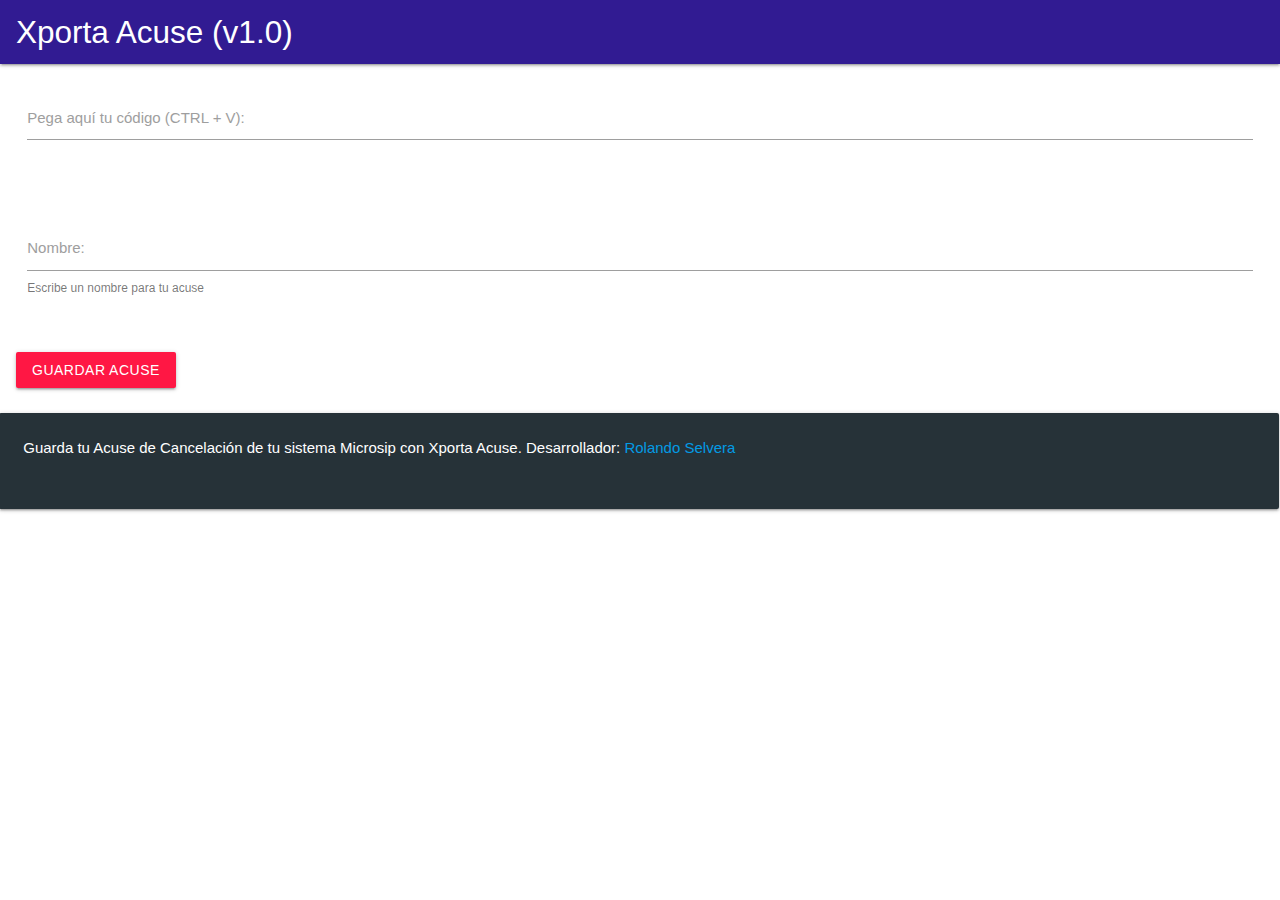
<file: index.html>
<!DOCTYPE html>
<html lang="es">
<head>
	<meta charset="UTF-8">
	<title>Xporta Acuse | Microsip</title>

	<link rel="stylesheet" href="normalize.css" />

	<!--Import Google Icon Font-->
    <link href="https://fonts.googleapis.com/icon?family=Material+Icons" rel="stylesheet">
    <!--Import materialize.css-->
    <link type="text/css" rel="stylesheet" href="css/materialize.css"  media="screen,projection"/>

	<link href="css/style.css" type="text/css" rel="stylesheet" media="screen,projection"/>

	<!--Let browser know website is optimized for mobile-->
    <meta name="viewport" content="width=device-width, initial-scale=1.0"/>

	<script type="text/javascript" src="js/save_xml.js"></script>

</head>
<body>

	
<nav>
	<div class="nav-wrapper deep-purple darken-4">
      <a href="#" class="brand-logo">Xporta Acuse (v1.0)</a>
    </div>
</nav>
        

<div class="main">

	<div class="row">
    	<form class="col s12">
      		<div class="row">
        		<div class="input-field col s12">
          			<textarea id="textarea1" class="materialize-textarea"></textarea>
          			<label for="textarea1">Pega aquí tu código (CTRL + V):</label>
        	</div>
      		</div>
    	</form>
  	</div>

	<div class="row">
	    <form class="col s12">
	      <div class="row">
	        <div class="input-field col s12">
	          <input id="last_name" type="text" class="validate">
	          <label for="last_name">Nombre:</label>
	          <span class="helper-text" data-error="Campo vacío" data-success="Correcto">Escribe un nombre para tu acuse</span>
	        </div>
	      </div>
	    </form>
	  </div>

	<a class="waves-effect waves-light btn red accent-3" onClick="guardarAcuse()">Guardar Acuse</a>

	<div class="row">
    <div class="col s12 m5">
      <div class="card-panel blue-grey darken-4">
        <span class="white-text">Guarda tu Acuse de Cancelación de tu sistema Microsip con Xporta Acuse. Desarrollador: </span>
        <a href="/html/test.html" target="_blank">Rolando Selvera</a>
      </div>
    </div>
  </div>

</div>

	<!--JavaScript at end of body for optimized loading-->
    <script type="text/javascript" src="js/materialize.js"></script>
	
</body>
</html>
</file>
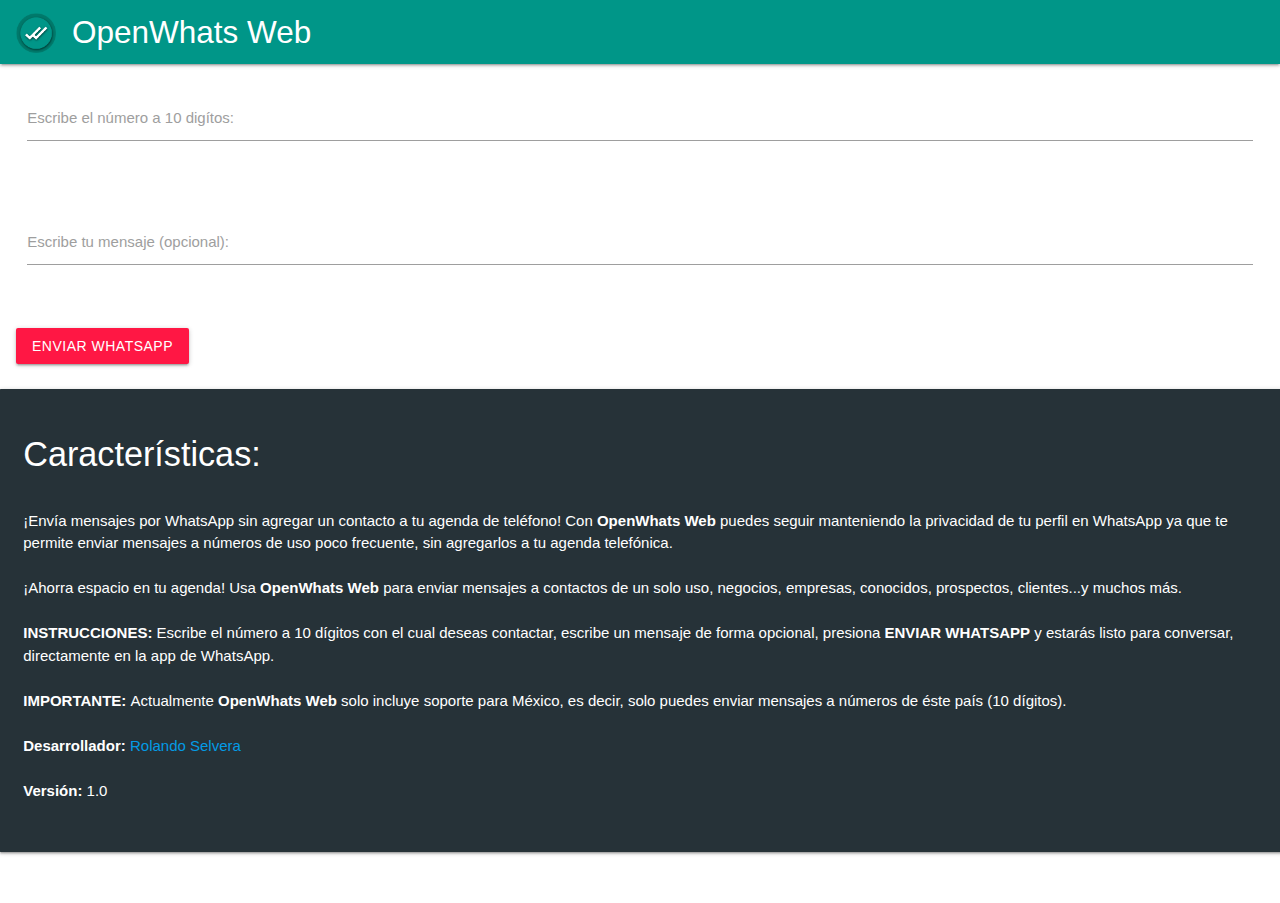
<file: openwhats/index.html>
<!DOCTYPE html>
<html lang="es">
<head>
	<meta charset="UTF-8">
	<title>OpenWhats Web</title>

	<link rel="stylesheet" href="css/normalize.css" />

	<!--Import Google Icon Font-->
    <link href="https://fonts.googleapis.com/icon?family=Material+Icons" rel="stylesheet">
    <!--Import materialize.css-->
    <link type="text/css" rel="stylesheet" href="css/materialize.css"  media="screen,projection"/>

	<link href="css/style.css" type="text/css" rel="stylesheet" media="screen,projection"/>

	<link rel="icon" href="img/openwhats-icon.png">

	<!--Let browser know website is optimized for mobile-->
    <meta name="viewport" content="width=device-width, initial-scale=1.0"/>

	<script type="text/javascript" src="js/send_whats.js"></script>

</head>
<body>

	
<nav>
	<div class="nav-wrapper teal">
	  <img class="img-logo" src="img/openwhats-icon.png" alt="OpenWhats Web" width="40" height="40">
      <a href="#" class="brand-logo">OpenWhats Web</a>
    </div>
</nav>
        

<div class="main">

	<div class="row">
    	<form class="col s12">
      		<div class="row">
        		<div class="input-field col s12">
          			<input id="textarea1" class="materialize-textarea" type="tel" maxlength="10"></textarea>
          			<label for="textarea1">Escribe el número a 10 digítos:</label>
        	</div>
      		</div>
    	</form>
  	</div>

	<div class="row">
    	<form class="col s12">
      		<div class="row">
        		<div class="input-field col s12">
          			<input id="textarea2" class="materialize-textarea" type="text"></textarea>
          			<label for="textarea2">Escribe tu mensaje (opcional):</label>
        	</div>
      		</div>
    	</form>
  	</div>

	<a class="waves-effect waves-light btn red accent-3" onClick="enviarMensaje()">Enviar WhatsApp</a>

	<div class="row">
    <div class="col s12 m5">
      <div class="card-panel blue-grey darken-4">
		  <h4 class="white-text">Características:</h4>
		  <br>
        <span class="white-text">¡Envía mensajes por WhatsApp sin agregar un contacto a tu agenda de teléfono! Con <b>OpenWhats Web</b> puedes seguir manteniendo la privacidad de tu perfil en WhatsApp ya que te permite enviar mensajes a números de uso poco frecuente, sin agregarlos a tu agenda telefónica.
			
			<br><br>¡Ahorra espacio en tu agenda! Usa <b>OpenWhats Web</b> para enviar mensajes a contactos de un solo uso, negocios, empresas, conocidos, prospectos, clientes...y muchos más.
			
			<br><br><b>INSTRUCCIONES: </b>Escribe el número a 10 dígitos con el cual deseas contactar, escribe un mensaje de forma opcional, presiona <b>ENVIAR WHATSAPP</b> y estarás listo para conversar, directamente en la app de WhatsApp.
			
			<br><br><b>IMPORTANTE: </b>Actualmente <b>OpenWhats Web</b> solo incluye soporte para México, es decir, solo puedes enviar mensajes a números de éste país (10 dígitos). 
			
			<br><br><b>Desarrollador: </b></span>
        <a href="https://play.google.com/store/apps/dev?id=7110481755554397068&hl=es_MX&gl=US" target="_blank">Rolando Selvera</a>
		<br><br>
		<span class="white-text"><b>Versión: </b>1.0</span>
      </div>
    </div>
  </div>

</div>

	<!--JavaScript at end of body for optimized loading-->
    <script type="text/javascript" src="js/materialize.js"></script>
	
</body>
</html>
</file>
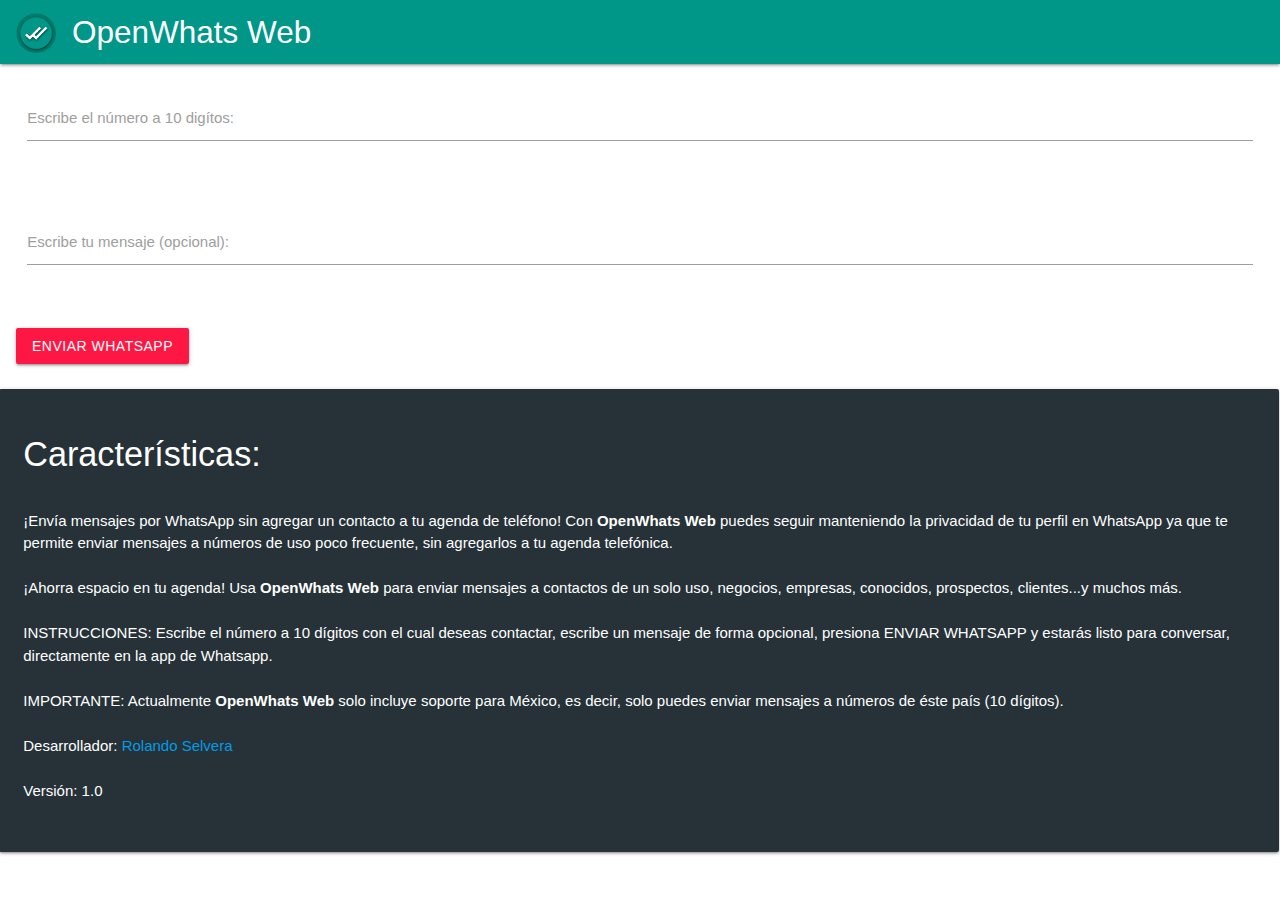
<file: openwhats/openwhats.html>
<!DOCTYPE html>
<html lang="es">
<head>
	<meta charset="UTF-8">
	<title>OpenWhats Web 1.0</title>

	<link rel="stylesheet" href="/css/normalize.css" />

	<!--Import Google Icon Font-->
    <link href="https://fonts.googleapis.com/icon?family=Material+Icons" rel="stylesheet">
    <!--Import materialize.css-->
    <link type="text/css" rel="stylesheet" href="../css/materialize.css"  media="screen,projection"/>

	<link href="../css/style.css" type="text/css" rel="stylesheet" media="screen,projection"/>

	<link rel="icon" href="img/openwhats-icon.png">

	<!--Let browser know website is optimized for mobile-->
    <meta name="viewport" content="width=device-width, initial-scale=1.0"/>

	<script type="text/javascript" src="../js/send_whats.js"></script>

</head>
<body>

	
<nav>
	<div class="nav-wrapper teal">
	  <img class="img-logo" src="img/openwhats-icon.png" alt="OpenWhats Web" width="40" height="40">
      <a href="#" class="brand-logo">OpenWhats Web</a>
    </div>
</nav>
        

<div class="main">

	<div class="row">
    	<form class="col s12">
      		<div class="row">
        		<div class="input-field col s12">
          			<input id="textarea1" class="materialize-textarea" type="tel" maxlength="10"></textarea>
          			<label for="textarea1">Escribe el número a 10 digítos:</label>
        	</div>
      		</div>
    	</form>
  	</div>

	<div class="row">
    	<form class="col s12">
      		<div class="row">
        		<div class="input-field col s12">
          			<input id="textarea2" class="materialize-textarea" type="text"></textarea>
          			<label for="textarea2">Escribe tu mensaje (opcional):</label>
        	</div>
      		</div>
    	</form>
  	</div>

	<a class="waves-effect waves-light btn red accent-3" onClick="enviarMensaje()">Enviar WhatsApp</a>

	<div class="row">
    <div class="col s12 m5">
      <div class="card-panel blue-grey darken-4">
		  <h4 class="white-text">Características:</h4>
		  <br>
        <span class="white-text">¡Envía mensajes por WhatsApp sin agregar un contacto a tu agenda de teléfono! Con <b>OpenWhats Web</b> puedes seguir manteniendo la privacidad de tu perfil en WhatsApp ya que te permite enviar mensajes a números de uso poco frecuente, sin agregarlos a tu agenda telefónica.
			
			<br><br>¡Ahorra espacio en tu agenda! Usa <b>OpenWhats Web</b> para enviar mensajes a contactos de un solo uso, negocios, empresas, conocidos, prospectos, clientes...y muchos más.
			
			<br><br>INSTRUCCIONES: Escribe el número a 10 dígitos con el cual deseas contactar, escribe un mensaje de forma opcional, presiona ENVIAR WHATSAPP y estarás listo para conversar, directamente en la app de Whatsapp.
			
			<br><br>IMPORTANTE: Actualmente <b>OpenWhats Web</b> solo incluye soporte para México, es decir, solo puedes enviar mensajes a números de éste país (10 dígitos). 
			
			<br><br>Desarrollador: </span>
        <a href="https://play.google.com/store/apps/dev?id=7110481755554397068&hl=es_MX&gl=US" target="_blank">Rolando Selvera</a>
		<br><br>
		<span class="white-text">Versión: 1.0</span>
      </div>
    </div>
  </div>

</div>

	<!--JavaScript at end of body for optimized loading-->
    <script type="text/javascript" src="../js/materialize.js"></script>
	
</body>
</html>
</file>
<file: css/style.css>
nav{
	overflow: hidden;
}

.nav-wrapper{
	overflow: hidden;
}

.brand-logo, .img-logo {
	margin-left: 16px;
}

.img-logo {
	vertical-align: middle;
}

.main{
	overflow: hidden;
	width: 100%;
	margin: 0;
	padding: 16px;
}

.card-panel{
	width: 100vw;
	margin-left: -28px;
	font-style: normal;
	overflow: hidden;
	margin-top: 25px;
	padding-bottom: 50px;
}
</file>
<file: openwhats/css/style.css>
nav{
	overflow: hidden;
}

.nav-wrapper{
	overflow: hidden;
}

.brand-logo, .img-logo {
	margin-left: 16px;
}

.img-logo {
	vertical-align: middle;
}

.main{
	overflow: hidden;
	width: 100%;
	margin: 0;
	padding: 16px;
}

.card-panel{
	width: 101vw;
	margin-left: -28px;
	font-style: normal;
	overflow: hidden;
	margin-top: 25px;
	padding-bottom: 50px;
}
</file>
